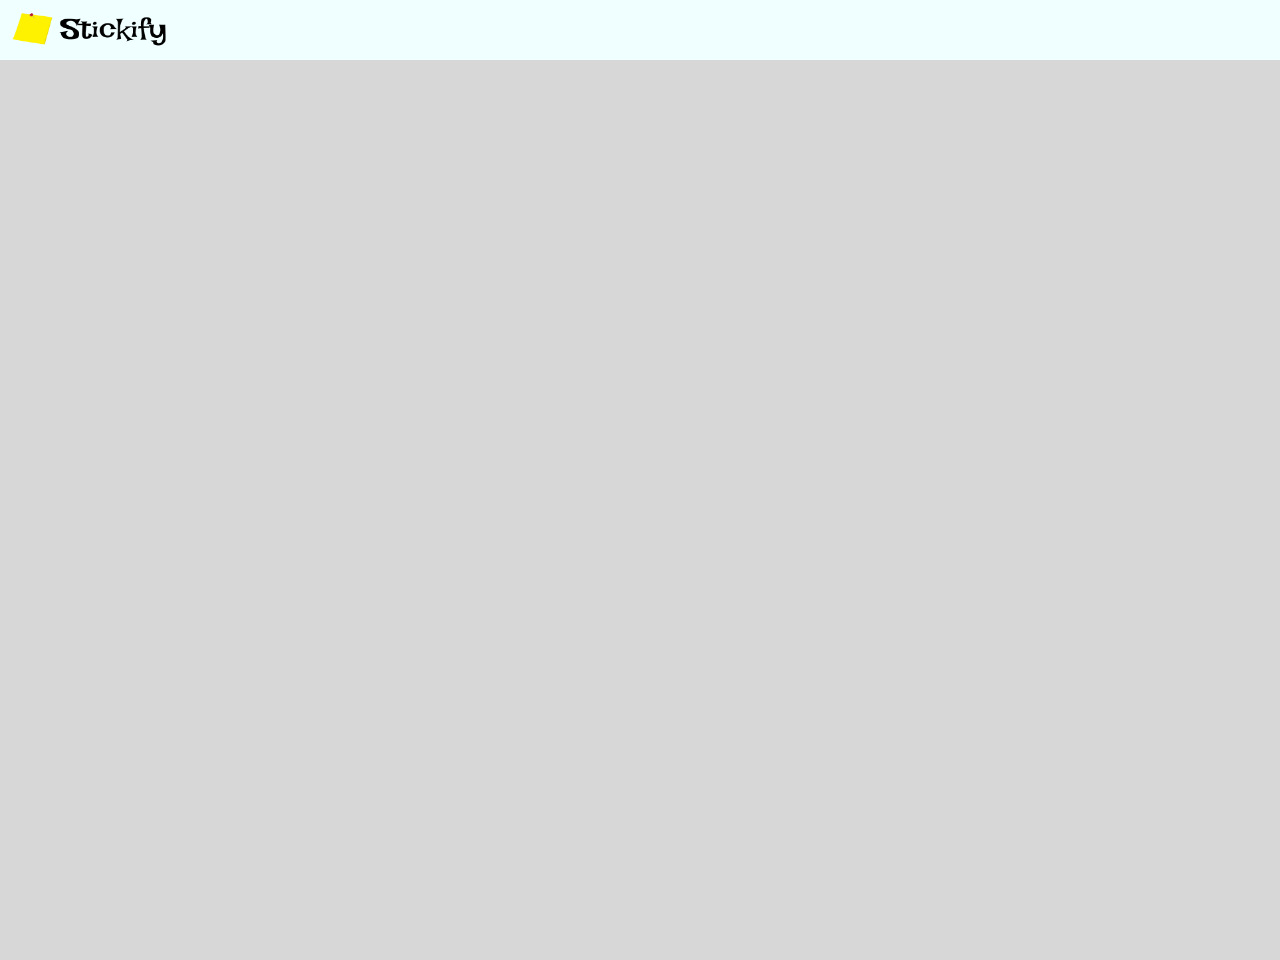
<file: index.html>
<!DOCTYPE html>
<html lang="en">
<head>
    <meta charset="UTF-8">
    <meta http-equiv="X-UA-Compatible" content="IE=edge">
    <meta name="viewport" content="width=device-width, initial-scale=1.0">
    <meta name="description" content="This is a web application in which you can store your daily notes and remove them">
    <title>Sticky Note v1.0 | Web App</title>
    <link rel="stylesheet" href="style.css">
    <script src="./js/script.js" type="module" defer></script>
</head>
<body>
    <div id="context-menu">
        <div class="item remove" onclick="">Delete</div>
    </div>
    <nav>
        <div class="nav-logo">
            <img src="./img/Frame 25.png" />
        </div>
        <!-- <button id="add_new">Add New</button> -->
    </nav>
    <main id="board">
    </main>
</body>
</html>
</file>
<file: style.css>
* {
    margin: 0;
    padding: 0;
    box-sizing: border-box;
}

body {
    background-color: #d7d7d7;
    overflow: hidden hidden;
}

nav {
    width: 100%;
    height: 60px;
    background-color: azure;
    display: flex;
}

.nav-logo {
    width: 200px;
    height: 100%;
}

.nav-logo img {
    width: 100%;
    height: 100%;
    cursor: pointer;
}

main {
    width: 100%;
    height: 100vh;
    /* position: relative; */
}

.note-wrapper{
    position: absolute;
    width: 150px;
    height: 200px;
}

.header{
    position: absolute;
    width: 100%;
    height: 50px;
    background-color: #1b1a1a;
    border-radius: 0px 15px;
    cursor: move;
}
.header::after{
    content: "";
    color: red;
    position: absolute;
    right: 0;
    box-shadow: 0 2px 12px rgba(0, 0, 0, .5)
}

.note {
    width: 150px;
    height: 150px;
    background-color: goldenrod;
    min-width: 150px;
    min-height: 50px;
    margin-top: 20px;
    padding: 14px 16px;
    z-index: 1000;
    display: none;
}
.note.show{
    display: block;
}
.animation{
    animation: onload 200ms forwards;
    display: block;
}

#context-menu{
    position: fixed;
    z-index: 10000;
    width: 150px;
    background-color: #1b1a1a;
    border-radius: 5px;
    display: none;
}
#context-menu.visible{
    display: block;
}
#context-menu .item{
    display: flex;
    align-items: center;
    font-size: 30px;
    padding: 8px 10px;
    font-size: 15px;
    color: #eee;
    cursor: pointer;
    border-radius: inherit;
}
#context-menu .item:hover{
    background-color: #343434;
}

@keyframes onload {
    0%{
        left: 50%;
        top: 50%;
    }
    100%{
        left: left;
        top: top;
    }
}
</file>
